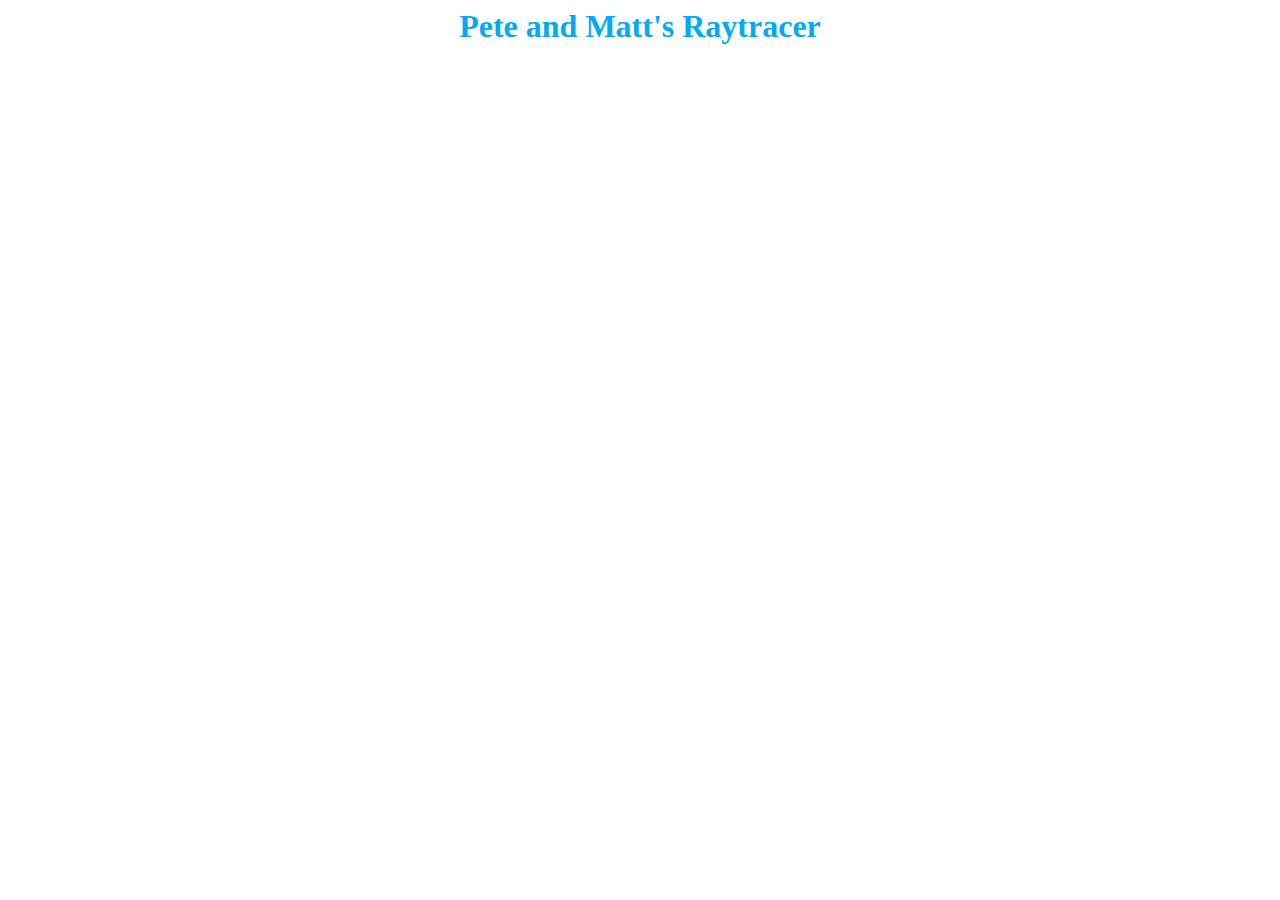
<file: RayTrace.html>
<html>
	<head>
		<link href="css/main.css" rel="stylesheet" type="text/css" />
	</head>
	<body onload="start()">
		<script src="js/raytracer.js"></script>
		<H1>Pete and Matt's Raytracer</H1>
		<canvas id="glcanvas" width="640" height="480">
			Your browser doesn't support the <code>&lt;canvas&gt;</code> element.
		</canvas>
	</body>
</html>
</file>
<file: css/main.css>
body {
	text-align:center;
	font-family:Verdana;
	
}


.menu {
  position: fixed;
  z-index: 999999;
  color: #000;
  margin-left:-10px;
  margin-top:-10px;
  padding-top:10px;
  background: #FFF;
  width: 100%;
  text-align: center;
  border-bottom: thin solid #9E9E9E;
}

.menu div {
	padding-left:50px;
	position:absolute;
	font-size:50px;
	float:left;
    text-align: center;
}

.menu li {
  font-size:14px;
  display: inline;
  margin-left: 20px;
  margin-right: 20px;
}

.menu li a {
  text-decoration: none;
  color: #9E9E9E;
  font-weight:bold;
  -o-transition: 0.6s;
  -ms-transition: 0.6s;
  -moz-transition: 0.6s;
  -webkit-transition: 0.6s;
}

.menu li a:hover {
  color: #C00;
}

h1 {
	color:#03A9F5;	
}

.menu ul {
	position: relative;
	float: right;
}

#slides {
      display: none
    }

    #slides .slidesjs-navigation {
      margin-top:3px;
    }

    #slides .slidesjs-previous {
      margin-right: 5px;
      float: left;
    }

    #slides .slidesjs-next {
      margin-right: 5px;
      float: left;
    }

    .slidesjs-pagination {
      margin: 6px 0 0;
      float: right;
      list-style: none;
    }

    .slidesjs-pagination li {
      float: left;
      margin: 0 1px;
    }

    .slidesjs-pagination li a {
      display: block;
      width: 13px;
      height: 0;
      padding-top: 13px;
      background-image: url(img/pagination.png);
      background-position: 0 0;
      float: left;
      overflow: hidden;
    }

    .slidesjs-pagination li a.active,
    .slidesjs-pagination li a:hover.active {
      background-position: 0 -13px
    }

    .slidesjs-pagination li a:hover {
      background-position: 0 -26px
    }

    #slides a:link,
    #slides a:visited {
      color: #333
    }

    #slides a:hover,
    #slides a:active {
      color: #9e2020
    }

    .navbar {
      overflow: hidden
    }
    /* Center the slideshow */
    .container {
      margin: 0 auto
    }

    /* Media quires for a responsive layout */

    /* For tablets & smart phones */
    @media (max-width: 767px) {
      body {
        padding-left: 10px;
        padding-right: 10px;
      }
      .container {
        width: auto
      }
    }

    /* For smartphones */
    @media (max-width: 480px) {
      .container {
        width: auto
      }
    }

    /* For smaller displays like laptops */
    @media (min-width: 768px) and (max-width: 979px) {
      .container {
        width: 724px
      }
    }

    /* For larger displays */
    @media (min-width: 1200px) {
      .container {
        width: 1170px
      }
    }

.overlap {
    position: absolute;
    left: 0;
	top: 0;
}

#overlay {
    position: absolute;
    left: 0;
    top: 0;
	height:480;
	width:640;
    background: #FFFFFF;
    opacity: 0.8;
    filter: alpha(opacity=80);
}

.raytrace{	
	background-color:#00E676;
	font-family:Verdana;
	font-size:20px;
	color: #FFF;
	padding:5px;	
}

.Setup{	
	background-color:#E53935;
	font-family:Verdana;
	font-size:20px;
	color: #FFF;
	padding:5px;	
}
</file>
